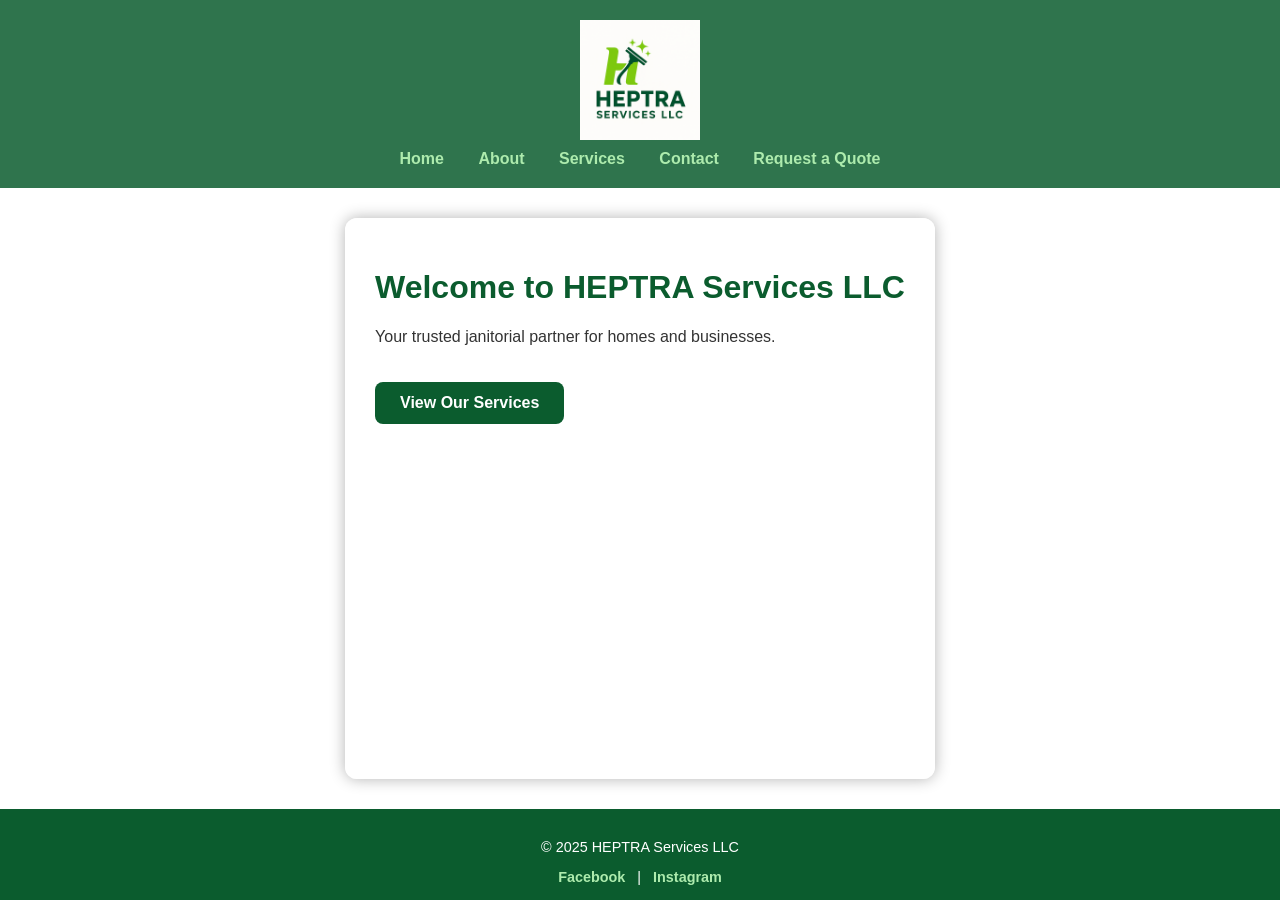
<file: index.html>
<!DOCTYPE html>
<html lang="en">
<head>
  <meta charset="UTF-8" />
  <meta name="viewport" content="width=device-width, initial-scale=1" />
  <title>HEPTRA Services LLC</title>
  <link rel="stylesheet" href="style.css" />
</head>
<body>
  <header>
    <img src="logo.png" alt="HEPTRA Logo" class="logo" />
   <nav>
  <a href="../index.html">Home</a>
  <a href="about.html">About</a>
  <a href="services.html">Services</a>
  <a href="contact.html">Contact</a>
  <a href="quote.html">Request a Quote</a>
</nav>
  </header>
  <main>
    <h1>Welcome to HEPTRA Services LLC</h1>
    <p>Your trusted janitorial partner for homes and businesses.</p>
    <a href="pages/services.html" class="btn-primary">View Our Services</a>
  </main>
  <footer>
    <p>&copy; 2025 HEPTRA Services LLC</p>
    <div class="social-icons">
      <a href="#">Facebook</a> | <a href="#">Instagram</a>
    </div>
  </footer>
</body>
</html>
</file>
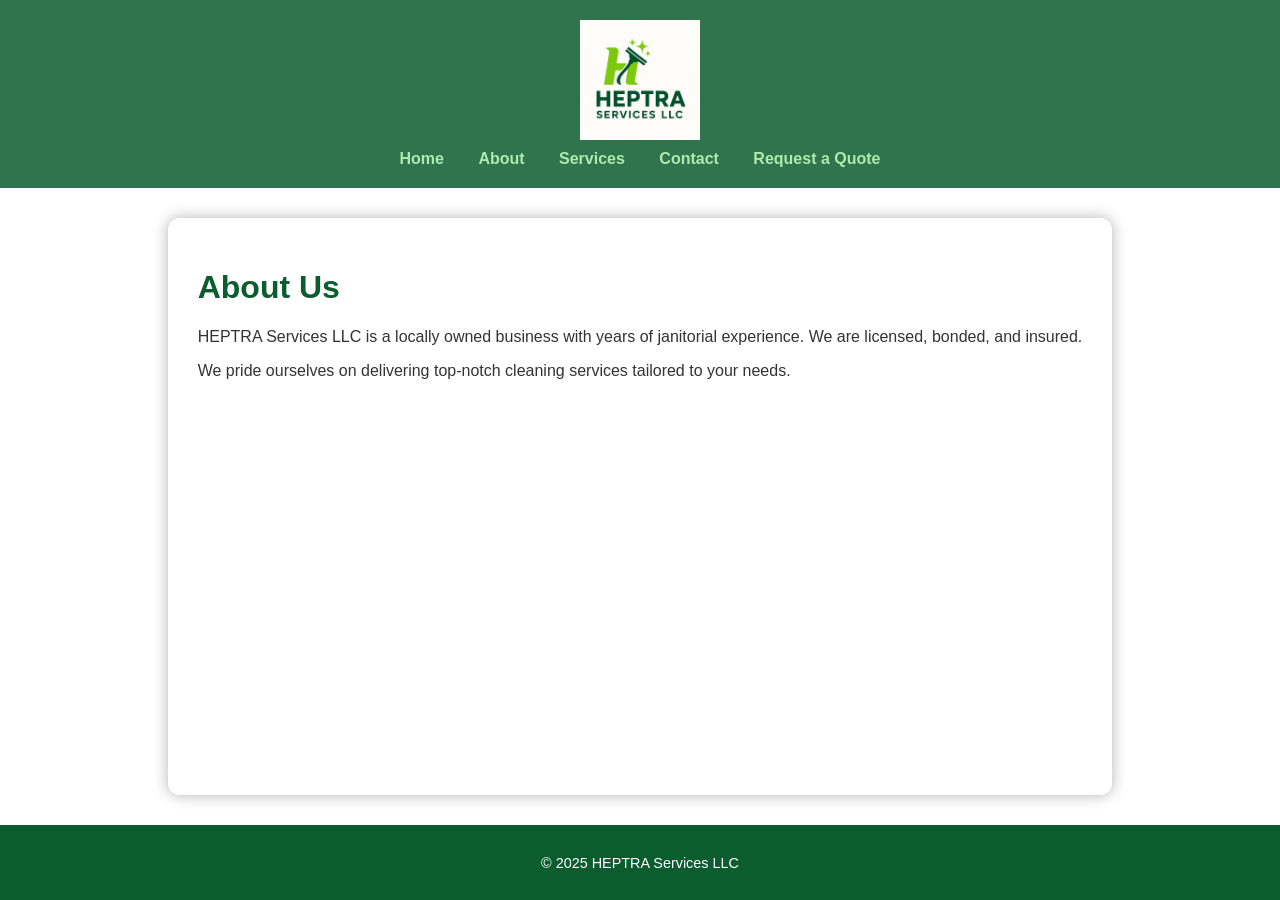
<file: pages/about.html>
<!DOCTYPE html>
<html lang="en">
<head>
  <meta charset="UTF-8" />
  <meta name="viewport" content="width=device-width, initial-scale=1" />
  <title>About Us - HEPTRA Services LLC</title>
  <link rel="stylesheet" href="../style.css" />
</head>
<body>
  <header>
    <img src="../logo.png" alt="HEPTRA Logo" class="logo" />
    <nav>
  <a href="../index.html">Home</a>
  <a href="about.html">About</a>
  <a href="services.html">Services</a>
  <a href="contact.html">Contact</a>
  <a href="quote.html">Request a Quote</a>
</nav>
  </header>
  <main>
    <h1>About Us</h1>
    <p>HEPTRA Services LLC is a locally owned business with years of janitorial experience. We are licensed, bonded, and insured.</p>
    <p>We pride ourselves on delivering top-notch cleaning services tailored to your needs.</p>
  </main>
  <footer>
    <p>&copy; 2025 HEPTRA Services LLC</p>
  </footer>
</body>
</html>
</file>
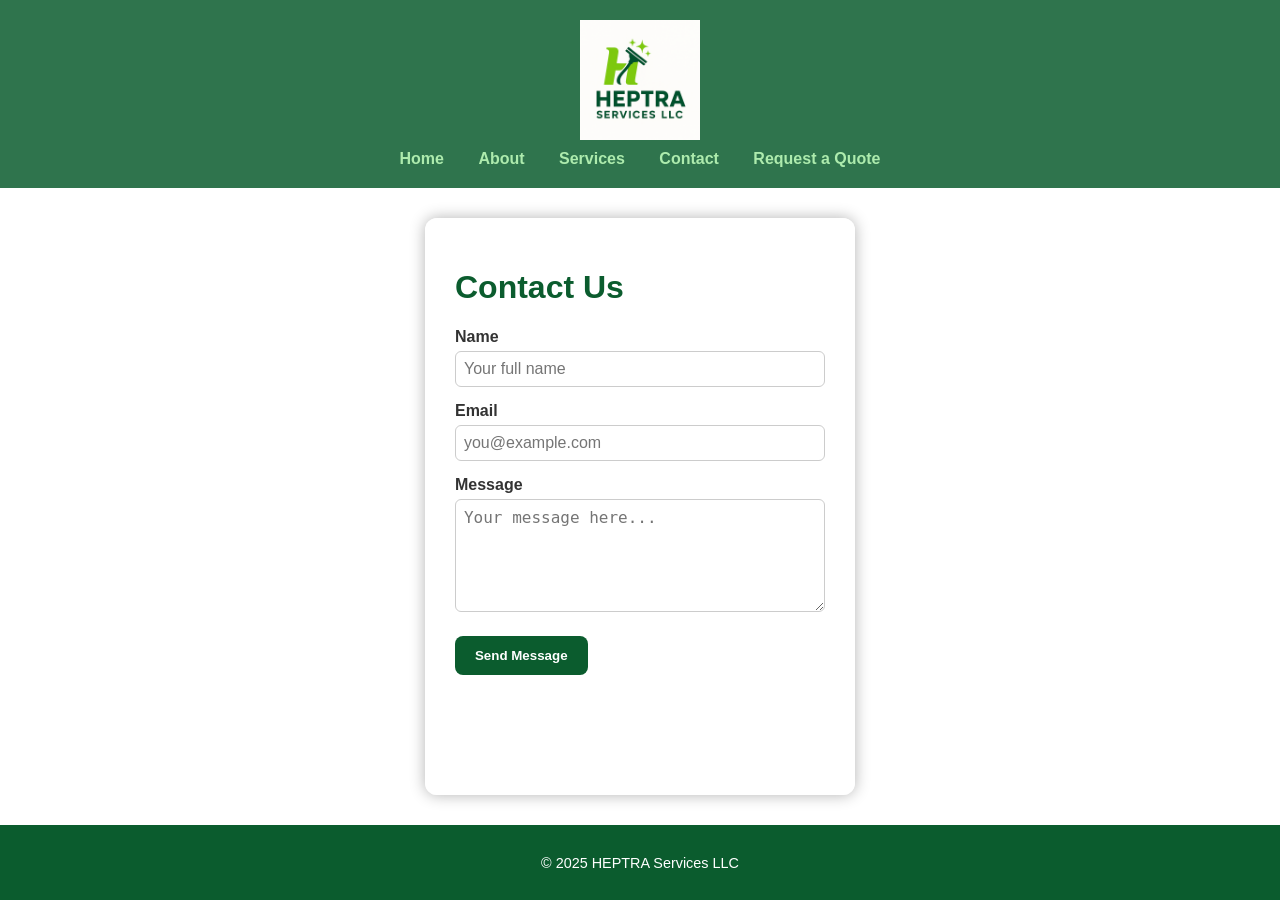
<file: pages/contact.html>
<!DOCTYPE html>
<html lang="en">
<head>
  <meta charset="UTF-8" />
  <meta name="viewport" content="width=device-width, initial-scale=1" />
  <title>Contact Us - HEPTRA Services LLC</title>
  <link rel="stylesheet" href="../style.css" />
</head>
<body>
  <header>
    <img src="../logo.png" alt="HEPTRA Logo" class="logo" />
   <nav>
  <a href="../index.html">Home</a>
  <a href="about.html">About</a>
  <a href="services.html">Services</a>
  <a href="contact.html">Contact</a>
  <a href="quote.html">Request a Quote</a>
</nav>
  </header>
  <main>
    <h1>Contact Us</h1>
    <form class="contact-form">
      <label for="name">Name</label>
      <input type="text" id="name" name="name" placeholder="Your full name" required />

      <label for="email">Email</label>
      <input type="email" id="email" name="email" placeholder="you@example.com" required />

      <label for="message">Message</label>
      <textarea id="message" name="message" rows="5" placeholder="Your message here..." required></textarea>

      <button type="submit">Send Message</button>
    </form>
  </main>
  <footer>
    <p>&copy; 2025 HEPTRA Services LLC</p>
  </footer>
</body>
</html>
</file>
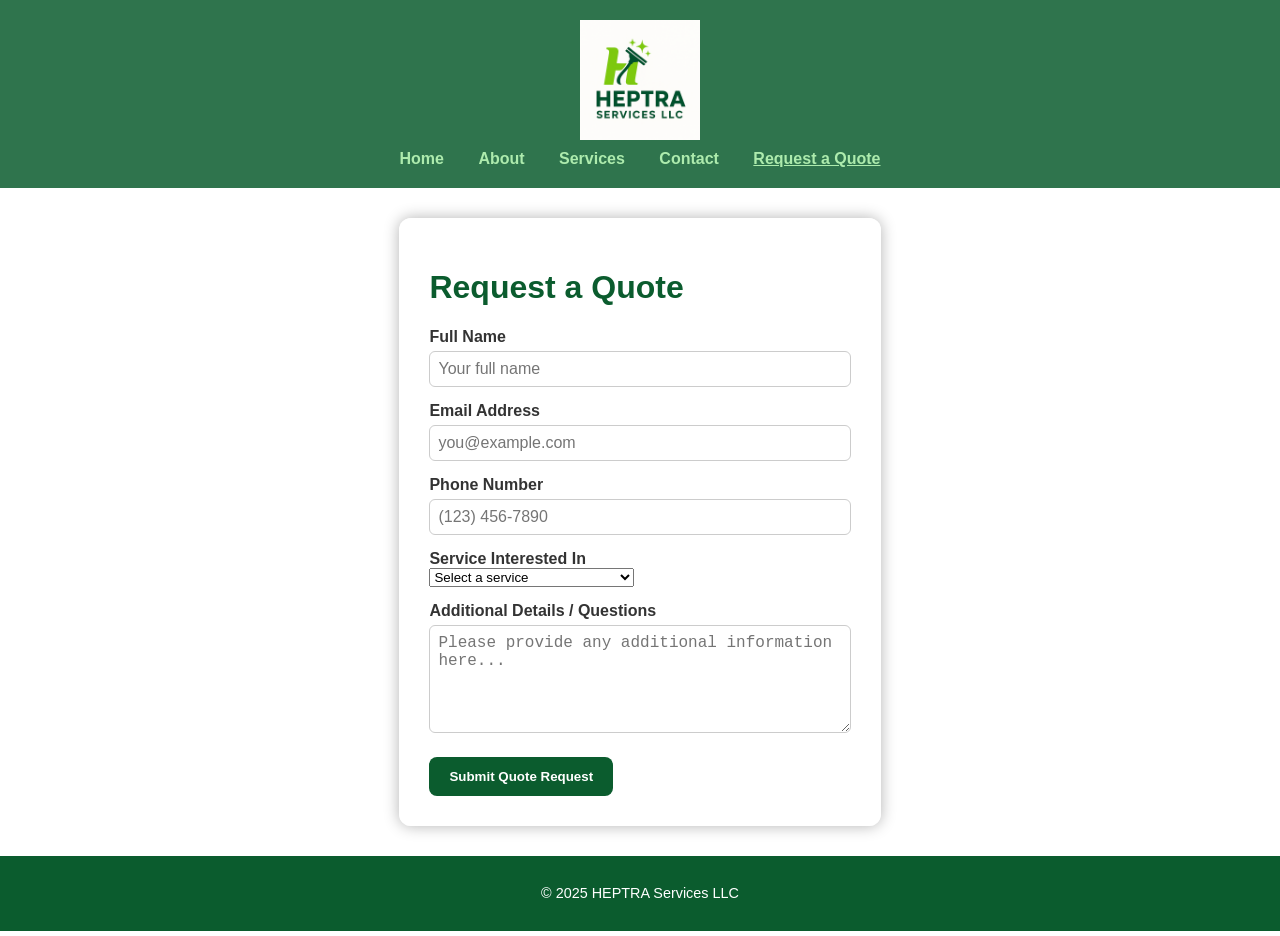
<file: pages/quote.html>
<!DOCTYPE html>
<html lang="en">
<head>
  <meta charset="UTF-8" />
  <meta name="viewport" content="width=device-width, initial-scale=1" />
  <title>Request a Quote - HEPTRA Services LLC</title>
  <link rel="stylesheet" href="../style.css" />
</head>
<body>
  <header>
    <img src="../logo.png" alt="HEPTRA Logo" class="logo" />
    <nav>
      <a href="../index.html">Home</a>
      <a href="about.html">About</a>
      <a href="services.html">Services</a>
      <a href="contact.html">Contact</a>
      <a href="quote.html" style="text-decoration: underline; font-weight: bold;">Request a Quote</a>
    </nav>
  </header>
  <main>
    <h1>Request a Quote</h1>
    <form class="contact-form">
      <label for="name">Full Name</label>
      <input type="text" id="name" name="name" placeholder="Your full name" required />

      <label for="email">Email Address</label>
      <input type="email" id="email" name="email" placeholder="you@example.com" required />

      <label for="phone">Phone Number</label>
      <input type="tel" id="phone" name="phone" placeholder="(123) 456-7890" />

      <label for="service">Service Interested In</label>
      <select id="service" name="service" required>
        <option value="" disabled selected>Select a service</option>
        <option value="residential">Residential Cleaning</option>
        <option value="commercial">Commercial Janitorial Services</option>
        <option value="floor-care">Floor Care and Maintenance</option>
        <option value="window-washing">Window Washing</option>
        <option value="post-construction">Post-Construction Cleaning</option>
        <option value="disinfection">Disinfection & Sanitization</option>
      </select>

      <label for="details">Additional Details / Questions</label>
      <textarea id="details" name="details" rows="5" placeholder="Please provide any additional information here..."></textarea>

      <button type="submit">Submit Quote Request</button>
    </form>
  </main>
  <footer>
    <p>&copy; 2025 HEPTRA Services LLC</p>
  </footer>
</body>
</html>
</file>
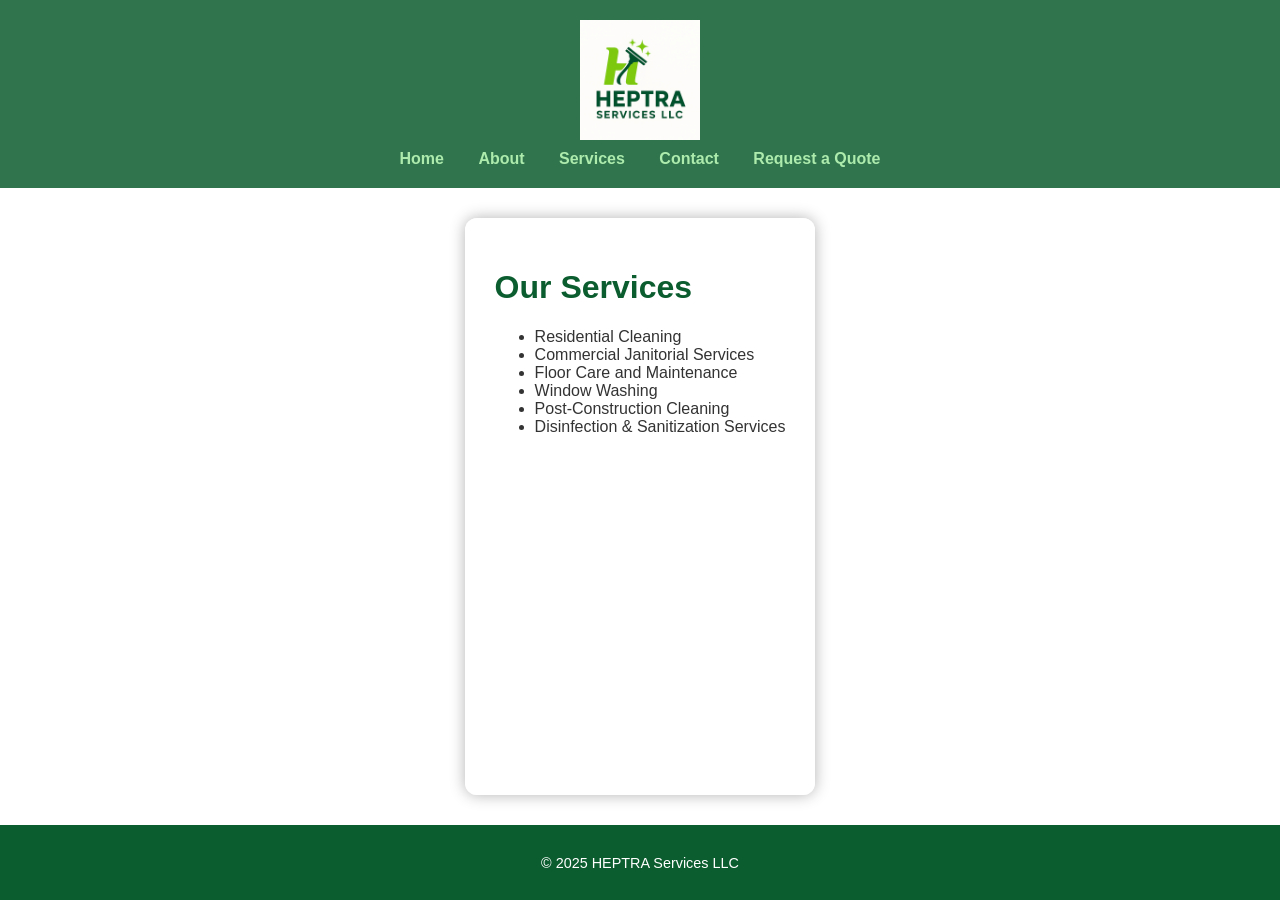
<file: pages/services.html>
<!DOCTYPE html>
<html lang="en">
<head>
  <meta charset="UTF-8" />
  <meta name="viewport" content="width=device-width, initial-scale=1" />
  <title>Services - HEPTRA Services LLC</title>
  <link rel="stylesheet" href="../style.css" />
</head>
<body>
  <header>
    <img src="../logo.png" alt="HEPTRA Logo" class="logo" />
   <nav>
  <a href="../index.html">Home</a>
  <a href="about.html">About</a>
  <a href="services.html">Services</a>
  <a href="contact.html">Contact</a>
  <a href="quote.html">Request a Quote</a>
</nav>
  </header>
  <main>
    <h1>Our Services</h1>
    <ul>
      <li>Residential Cleaning</li>
      <li>Commercial Janitorial Services</li>
      <li>Floor Care and Maintenance</li>
      <li>Window Washing</li>
      <li>Post-Construction Cleaning</li>
      <li>Disinfection & Sanitization Services</li>
    </ul>
  </main>
  <footer>
    <p>&copy; 2025 HEPTRA Services LLC</p>
  </footer>
</body>
</html>
</file>
<file: style.css>
body {
  font-family: 'Segoe UI', Tahoma, Geneva, Verdana, sans-serif;
  margin: 0; padding: 0;
  min-height: 100vh;
  display: flex;
  flex-direction: column;
  background: url('https://images.unsplash.com/photo-1588702547923-7093a6c3ba33?auto=format&fit=crop&w=1470&q=80') no-repeat center center fixed;
  background-size: cover;
  color: #333;
}

header {
  background-color: rgba(11, 92, 46, 0.85);
  color: white;
  padding: 20px 0;
  text-align: center;
}

.logo {
  width: 120px;
  display: block;
  margin: 0 auto 10px;
}

nav {
  margin-top: 10px;
}

nav a {
  color: #adebad;
  margin: 0 15px;
  text-decoration: none;
  font-weight: bold;
}

nav a:hover {
  text-decoration: underline;
}

main {
  flex-grow: 1;
  background-color: rgba(255, 255, 255, 0.85);
  margin: 30px auto;
  max-width: 900px;
  padding: 30px;
  border-radius: 12px;
  box-shadow: 0 0 15px rgba(0,0,0,0.3);
}

h1, h2 {
  color: #0b5c2e;
}

.btn-primary {
  background-color: #0b5c2e;
  color: white;
  padding: 12px 25px;
  border-radius: 8px;
  text-decoration: none;
  font-weight: bold;
  display: inline-block;
  margin-top: 20px;
}

.btn-primary:hover {
  background-color: #07401a;
}

footer {
  background-color: #0b5c2e;
  color: white;
  text-align: center;
  padding: 15px 0;
  margin-top: auto;
  font-size: 0.9rem;
}

.social-icons a {
  color: #adebad;
  margin: 0 8px;
  text-decoration: none;
  font-weight: bold;
}

.social-icons a:hover {
  color: white;
}

.contact-form label {
  display: block;
  margin-top: 15px;
  font-weight: bold;
}

.contact-form input, .contact-form textarea {
  width: 100%;
  padding: 8px;
  margin-top: 5px;
  border-radius: 6px;
  border: 1px solid #ccc;
  font-size: 1rem;
  box-sizing: border-box;
}

.contact-form button {
  margin-top: 20px;
  background-color: #0b5c2e;
  color: white;
  padding: 12px 20px;
  border: none;
  border-radius: 8px;
  font-weight: bold;
  cursor: pointer;
}

.contact-form button:hover {
  background-color: #07401a;
}
</file>
